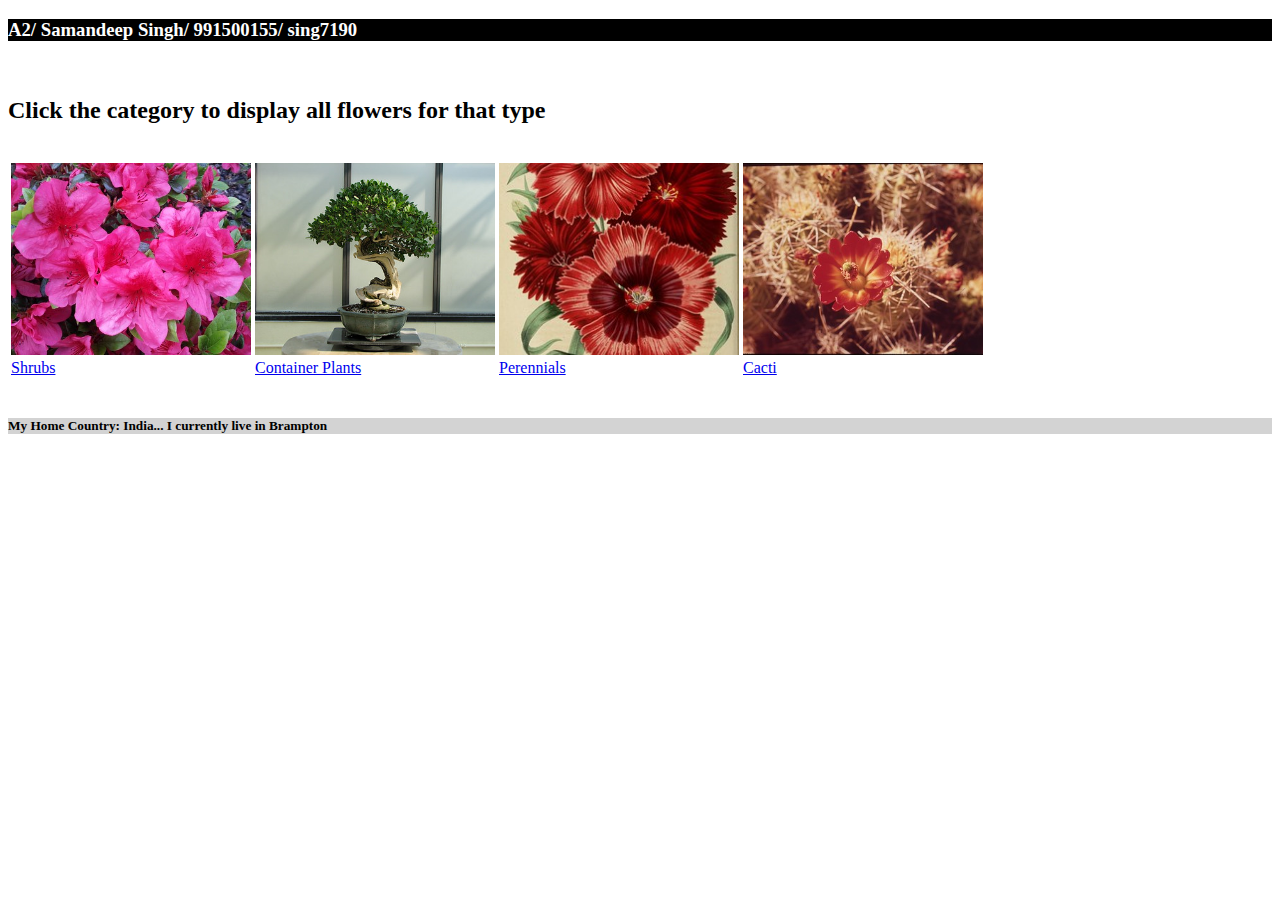
<file: index.html>
<!--Samandeep Singh 991500155-->
<!DOCTYPE html>
<html>
  <head>
    <title>Samandeep Singh</title>
    <meta charset="utf-8" />
    <script src="js/jquery.js"></script>
    <script src="js/sing7190.js"></script>
    <link href="css/sing7190.css" rel="stylesheet" />
    <link
      rel="stylesheet"
      href="https://stackpath.bootstrapcdn.com/bootstrap/4.5.0/css/bootstrap.min.css"
      integrity="sha384-9aIt2nRpC12Uk9gS9baDl411NQApFmC26EwAOH8WgZl5MYYxFfc+NcPb1dKGj7Sk"
      crossorigin="anonymous"
    />
  </head>
  <body>
    <div class="navbar navbar-header header d-flex justify-content-center">
      <h3 class="navbar-brand"></h3>
    </div>
    <br />
    <div class="text-center">
      <h2>Click the category to display all flowers for that type</h2>
    </div>
    <table class="m-1">
      <tr id="categories"></tr>
    </table>

    <div class="fixed-bottom footer d-flex justify-content-center">
      <h5></h5>
    </div>
  </body>
</html>
</file>
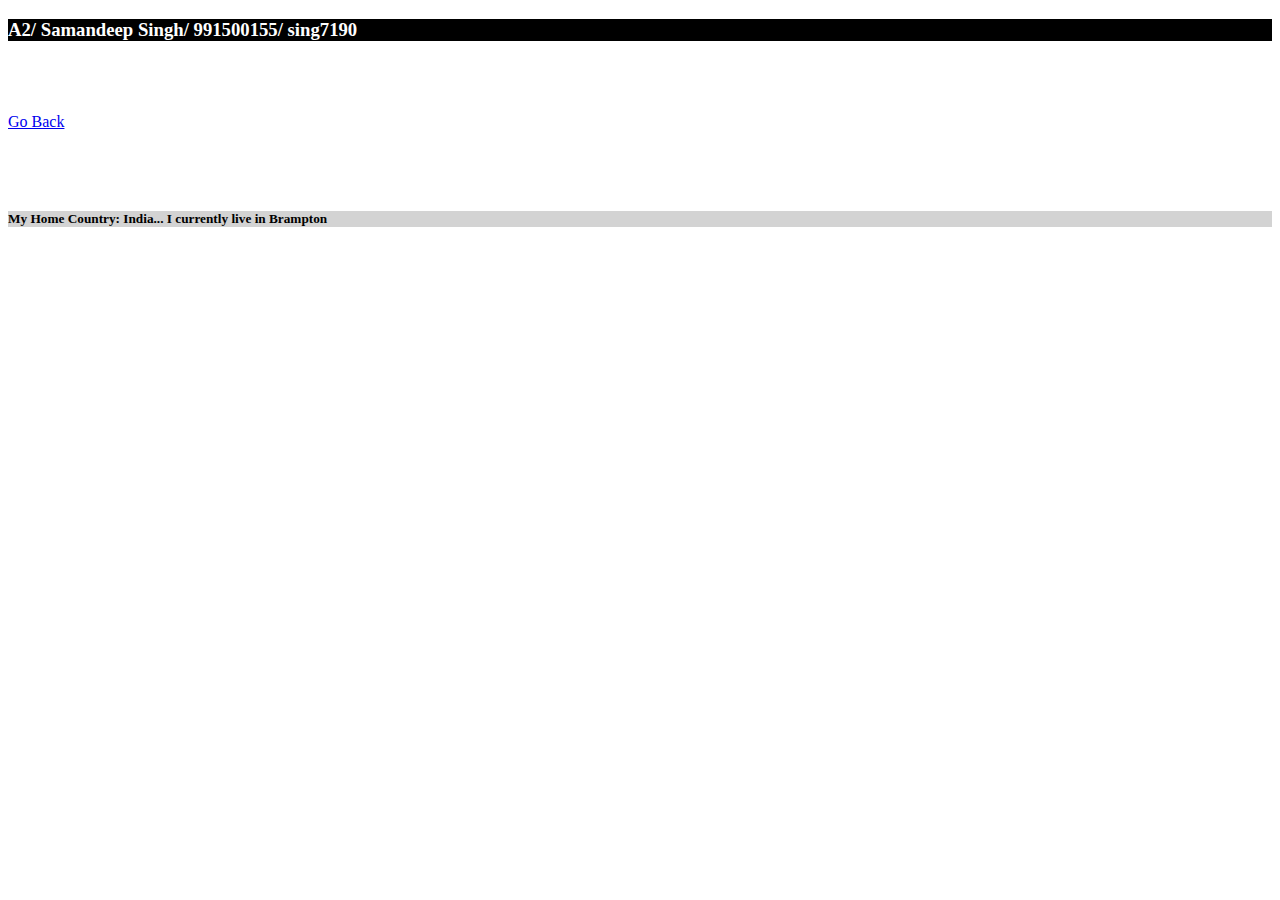
<file: pages/Flower.html>
<!--Samandeep Singh 991500155-->
<!DOCTYPE html>
<html>
  <head>
    <title>Samandeep Singh</title>
    <meta charset="utf-8" />
    <script src="../js/jquery.js"></script>
    <script src="../js/Flower.js"></script>
    <link href="../css/flower.css" rel="stylesheet" />
    <link
      rel="stylesheet"
      href="https://stackpath.bootstrapcdn.com/bootstrap/4.5.0/css/bootstrap.min.css"
      integrity="sha384-9aIt2nRpC12Uk9gS9baDl411NQApFmC26EwAOH8WgZl5MYYxFfc+NcPb1dKGj7Sk"
      crossorigin="anonymous"
    />
  </head>
  <body>
    <div
      class="navbar navbar-header header d-flex justify-content-center fixed-top"
    >
      <h3 class="navbar-brand"></h3>
    </div>
    <br /><br /><br />
    <div class="ml-2 mt-2">
      <a class="btn btn-success" href="../index.html" id="linkToIndex"
        >Go Back</a
      >
    </div>
    <div class="text-center">
      <h1></h1>
    </div>

    <div class="container-fluid m-2">
      <div class="row" id="flphoto"></div>
      <div class="row" id="flname"></div>
      <div class="row" id="flprice"></div>
      <div class="row" id="flinstructions"></div>
    </div>
    <br /><br />

    <div class="fixed-bottom footer d-flex justify-content-center">
      <h5></h5>
    </div>
  </body>
</html>
</file>
<file: css/sing7190.css>
.toggleStyle {
  color: white;
  background-color: Black;
  font-family: "Lucida Console";
}

.header {
  background-color: black;
  color: white;
  width: 100%;
}
.footer {
  background-color: lightgrey;
}
.card-img-top {
  width: 100%;
  height: 15vw;
  object-fit: cover;
}
</file>
<file: css/flower.css>
.header {
  background-color: black;
  color: white;
  width: 100%;
}
.footer {
  background-color: lightgrey;
  color: black;
}
#price {
  color: green;
}
</file>
